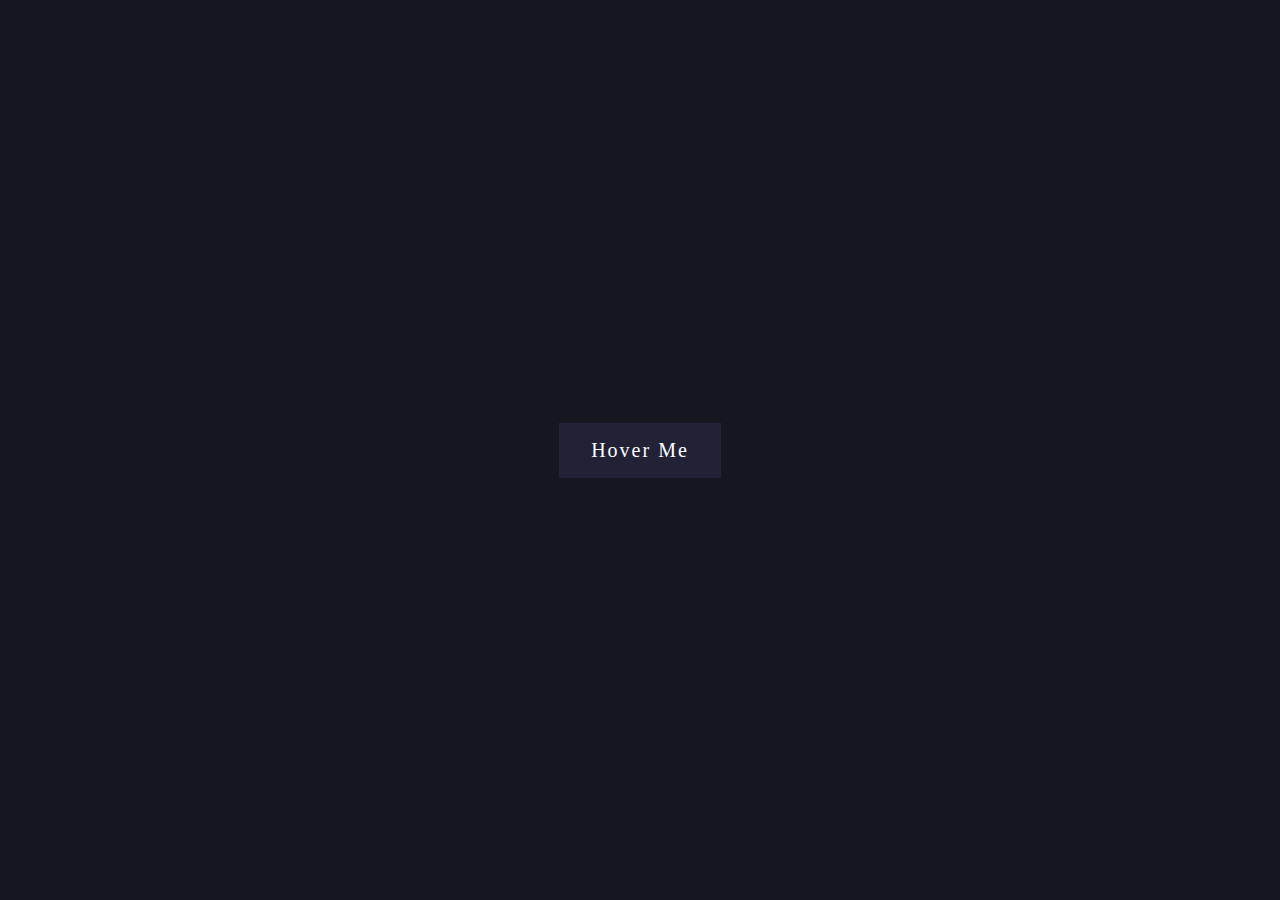
<file: Button RIpple Hover Effect/index.html>
<!DOCTYPE html>
<html lang="en">
<head>
    <meta charset="UTF-8">
    <meta http-equiv="X-UA-Compatible" content="IE=edge">
    <meta name="viewport" content="width=device-width, initial-scale=1.0">
    <title>Button Ripple Hover Effect</title>
    <link rel="stylesheet" href="style.css">
</head>
<body>
    <a href="#" class="btn"><span>Hover Me</span></a>

    <script>
        const btn = document.querySelector(".btn");
        btn.addEventListener("mousemove", (e) => {
            let x = e.pageX - btn.offsetLeft;
            let y = e.pageY - btn.offsetTop;
            btn.style.setProperty('--x', x + 'px');
            btn.style.setProperty('--y', y + 'px');
        })
    </script>
</body>
</html>
</file>
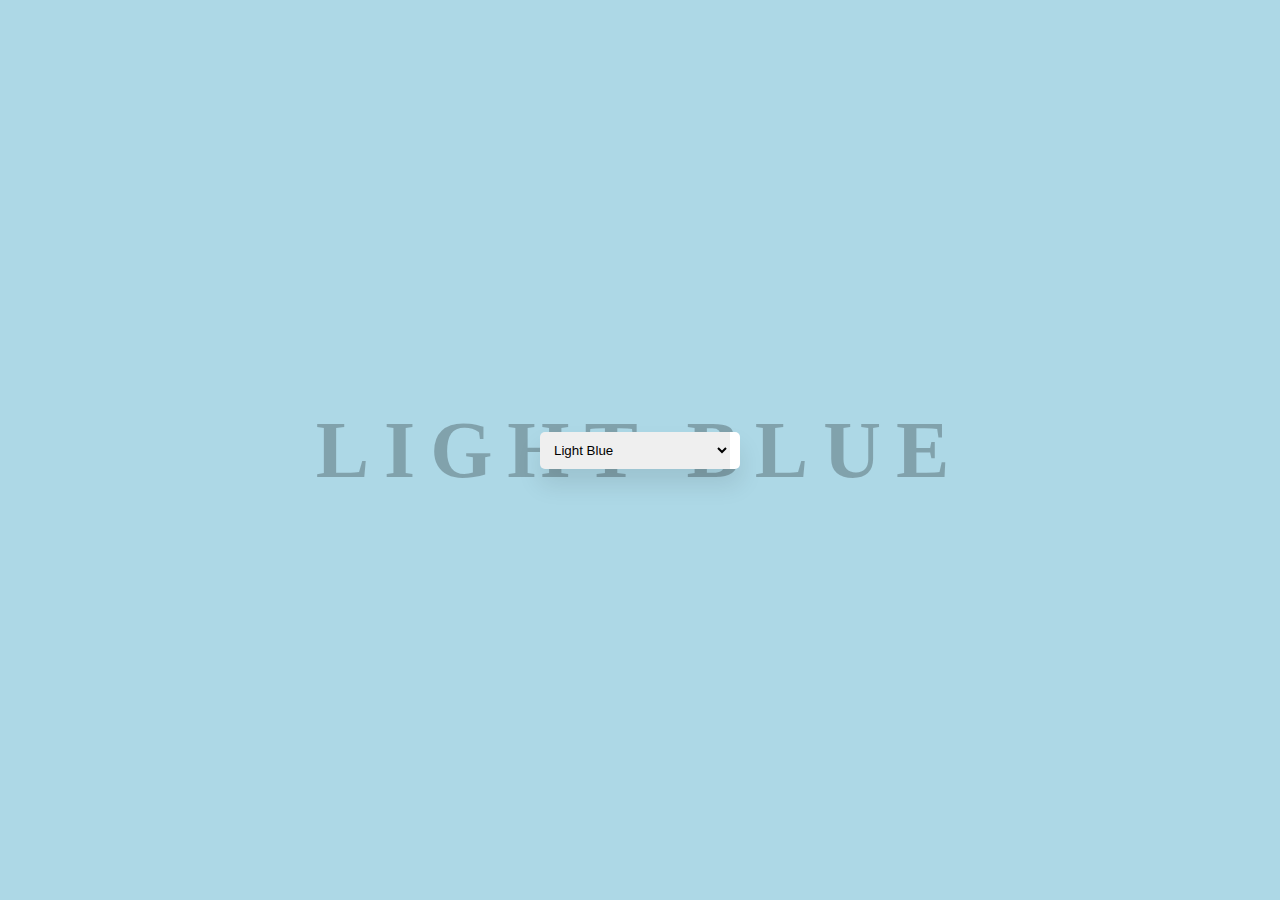
<file: Change Bg using dropdown/index.html>
<!DOCTYPE html>
<html lang="en">
  <head>
    <meta charset="UTF-8" />
    <meta http-equiv="X-UA-Compatible" content="IE=edge" />
    <meta name="viewport" content="width=device-width, initial-scale=1.0" />
    <title>Change background using dropdown</title>
    <link rel="stylesheet" href="style.css" />
  </head>
  <body>
    <section>
      <div class="bg">Light Blue</div>
      <select id="selectColor">
        <option value="#ADD8E6" selected>Light Blue</option>
        <option value="#6A5ACD">Slate Blue</option>
        <option value="#FF69B4">Hot Pink</option>
        <option value="#2E8B57">Sea Green</option>
      </select>
    </section>

    <script>
      const bg = document.querySelector('.bg')
      const select = document.querySelector('select');
      select.addEventListener("change", function(e) {
        //   let color = e.target.value;
          let color = e.target.options[e.target.selectedIndex].value;
          let colorName = e.target.options[e.target.selectedIndex].text;
          bg.innerHTML = colorName;
          bg.style.background = color;
      })
    </script>
  </body>
</html>
</file>
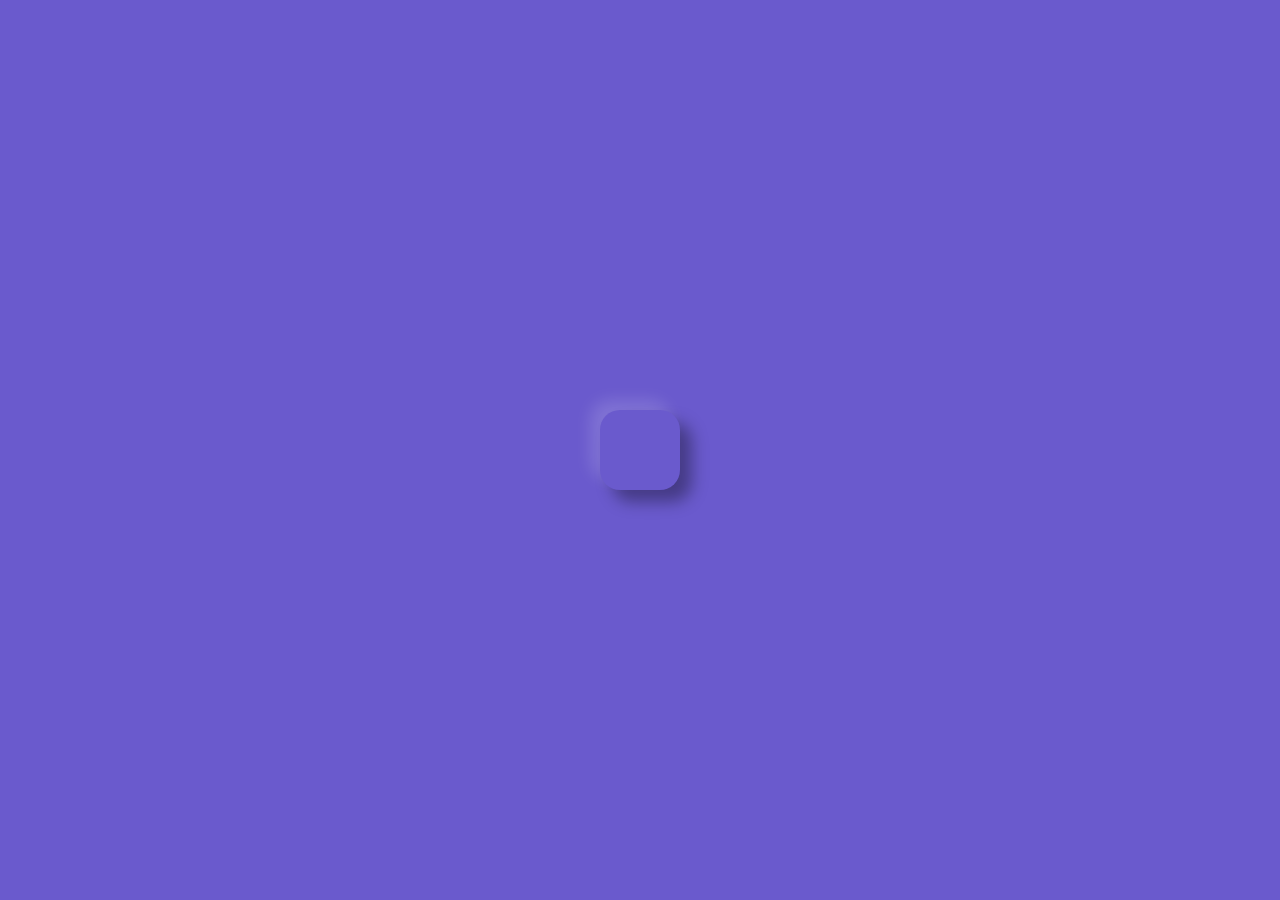
<file: Neumorphism/index.html>
<!DOCTYPE html>
<html lang="en">
  <head>
    <meta charset="UTF-8" />
    <meta http-equiv="X-UA-Compatible" content="IE=edge" />
    <meta name="viewport" content="width=device-width, initial-scale=1.0" />
    <title>Neumorphism</title>
    <style>
      * {
        margin: 0;
        padding: 0;
        box-sizing: border-box;
      }
      body {
        background: slateblue;
        min-height: 100vh;
        min-width: 100vh;
        display: grid;
        place-content: center;
      }

      .box {
        height: 5rem;
        width: 5rem;
        background-color: slateblue;
        border-radius: 20px;
        box-shadow: 12px 12px 16px 0 rgba(0, 0, 0, 0.35),
          -10px -10px 16px 0 rgba(255, 255, 255, 0.15);
        animation: change-shape 1.2s linear 0.2s infinite alternate;
      }

      @keyframes change-shape {
        to {
          height: 12rem;
          width: 12rem;
          /*     border-radius: 50%; */
          box-shadow: inset 12px 12px 16px 0 rgba(0, 0, 0, 0.35),
            inset -10px -10px 16px 0 rgba(255, 255, 255, 0.15);
        }
      }
    </style>
  </head>
  <body>
    <div class="box"></div>
  </body>
</html>
</file>
<file: Button RIpple Hover Effect/style.css>
*{
    margin: 0;
    padding: 0;
    box-sizing: border-box;
}

body{
    display: grid;
    place-content: center;
    min-height: 100vh;
    background-color: #161621;
}

.btn{
    text-decoration: none;
    color: #fff;
    background-color: #222236;
    padding: 1rem 2rem;
    font-size: 1.25rem;
    position: relative;
    overflow: hidden;
}

.btn span{
    position: relative;
    z-index: 1;
    font-family: "Montserrat";
    letter-spacing: 2px;

}

.btn::before{
    content: '';
    height: 0;
    width: 0;
    position: absolute;
    transform: translate(-50%, -50%);
    top: var(--y);
    left: var(--x);
    border-radius: 50%;
    background-color: rgba(127, 255, 212, 0.801);
    transition: width .5s, height .5s;
}

.btn:hover::before{
    width: 350px;
    height: 350px;
}

span:hover{
    filter: saturate(30);
}
</file>
<file: Change Bg using dropdown/style.css>
*{
    box-sizing: border-box;
    margin: 0;
    padding: 0;
}
body{
    font-family: Poppins;
}
section{
    width: 100%;
    min-height: 100vh;
    display: flex;
    justify-content: center;
    align-items: center;
}
.bg{
    background: #ADD8E6;
    width: 100%;
    min-height: 100vh;
    display: flex;
    justify-content: center;
    align-items: center;
    position: absolute;
    font-size: 5rem;
    text-transform:uppercase;
    letter-spacing: 15px;
    font-weight: bolder;
    color: rgba(0,0,0,.25);
    transition: .5s;
}

select{
    position: relative;
    width: 200px;
    padding: 10px;
    outline: none;
border: none;
    border-right: 10px solid #fff;
    border-radius: 5px;
    box-shadow: 0 15px 25px rgba(0,0,0,.1);
}
</file>
